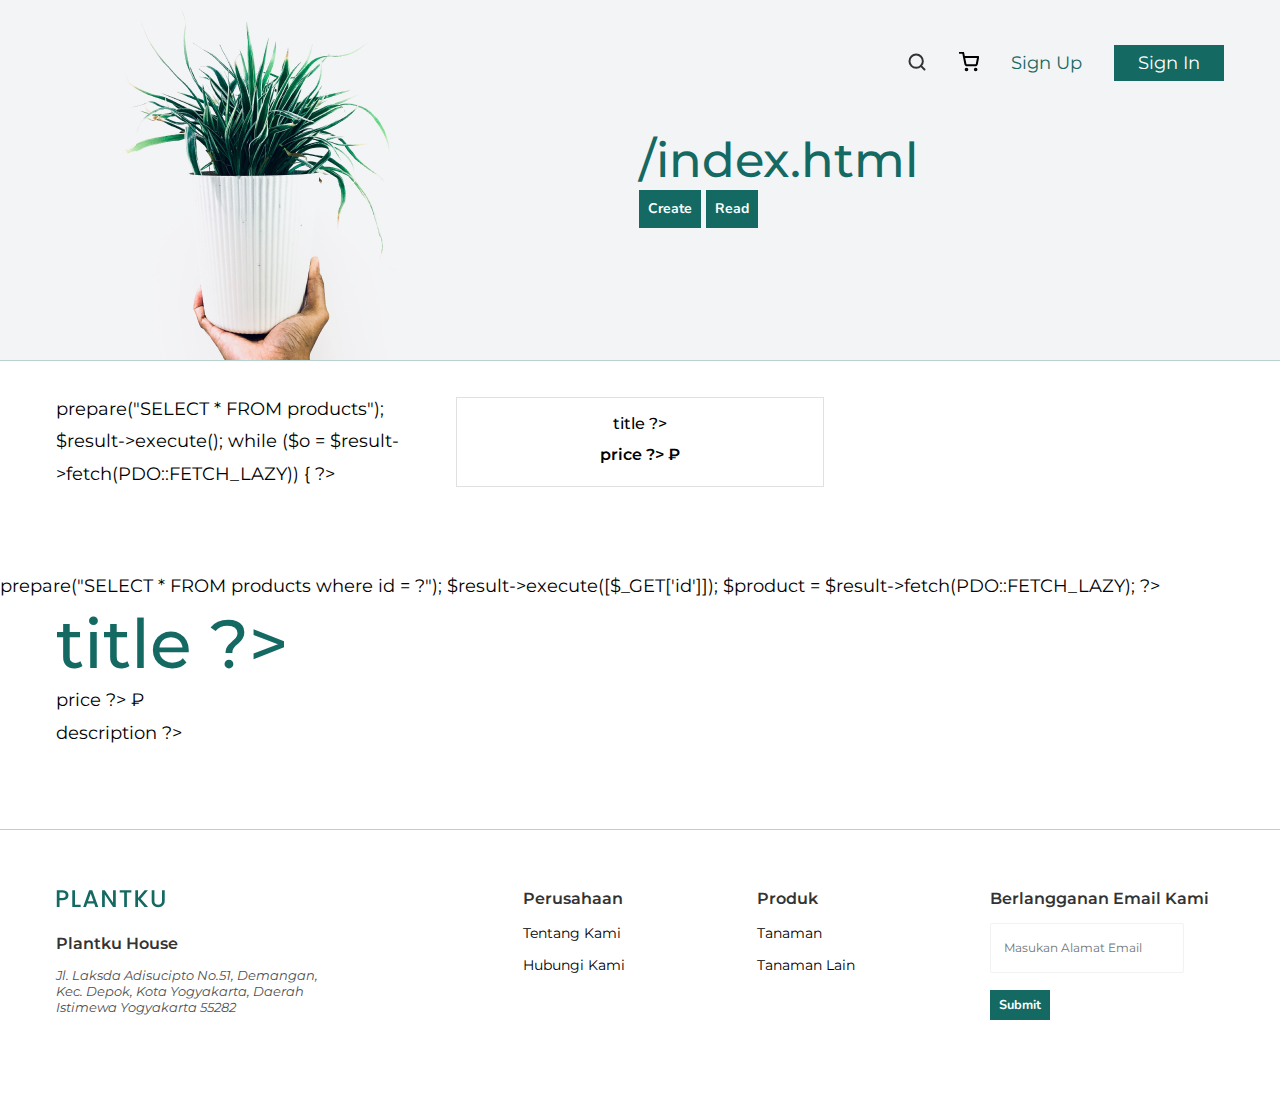
<file: index.html>
<!doctype html>
<html lang="ru" >
	<head>
		<title>МагаZина</title>
		<meta charset="UTF-8"/>
		<meta http-equiv="X-UA-Compatible" content="IE=edge" />
		<meta name="viewport" content="width=device-width, initial-scale=1.0" />
		<link rel="preconnect" href="https://fonts.googleapis.com" />
		<link rel="preconnect" href="https://fonts.gstatic.com" crossorigin="crossorigin" />
		<link rel="stylesheet" href="https://fonts.googleapis.com/css2?family=Montserrat:ital,wght@0,400;0,500;0,600;0,700;1,400&family=Nunito:wght@400;500;600;700&display=swap" />
		<link rel="stylesheet" href="style/main.css" />
		<script src="script/lab6.js" ></script>
	</head>
	<body>
		<header class="header" >
			<div class="wrapper row" >
				<nav class="header__nav">
					<ul class="header__list">
						<li class="header__item" ><a class="header__link" href="#"><svg width="20" height="20" viewBox="0 0 20 20" fill="none" xmlns="http://www.w3.org/2000/svg"><path d="M9.16667 15.8333C12.8486 15.8333 15.8333 12.8486 15.8333 9.16667C15.8333 5.48477 12.8486 2.5 9.16667 2.5C5.48477 2.5 2.5 5.48477 2.5 9.16667C2.5 12.8486 5.48477 15.8333 9.16667 15.8333Z" stroke="#333333" stroke-width="2" stroke-linecap="round" stroke-linejoin="round"/><path d="M17.5 17.5L13.875 13.875" stroke="#333333" stroke-width="2" stroke-linecap="round" stroke-linejoin="round"/></svg></a></li>
						<li class="header__item" ><a class="header__link" href="#"><svg width="20" height="20" viewBox="0 0 20 20" fill="none" xmlns="http://www.w3.org/2000/svg"><path d="M7.50033 18.3333C7.96056 18.3333 8.33366 17.9602 8.33366 17.5C8.33366 17.0397 7.96056 16.6666 7.50033 16.6666C7.04009 16.6666 6.66699 17.0397 6.66699 17.5C6.66699 17.9602 7.04009 18.3333 7.50033 18.3333Z" stroke="black" stroke-width="2" stroke-linecap="round" stroke-linejoin="round"/><path d="M16.6663 18.3333C17.1266 18.3333 17.4997 17.9602 17.4997 17.5C17.4997 17.0397 17.1266 16.6666 16.6663 16.6666C16.2061 16.6666 15.833 17.0397 15.833 17.5C15.833 17.9602 16.2061 18.3333 16.6663 18.3333Z" stroke="black" stroke-width="2" stroke-linecap="round" stroke-linejoin="round"/><path d="M0.833008 0.833374H4.16634L6.39967 11.9917C6.47588 12.3754 6.6846 12.72 6.9893 12.9653C7.29399 13.2106 7.67526 13.3409 8.06634 13.3334H16.1663C16.5574 13.3409 16.9387 13.2106 17.2434 12.9653C17.5481 12.72 17.7568 12.3754 17.833 11.9917L19.1663 5.00004H4.99967" stroke="black" stroke-width="2" stroke-linecap="round" stroke-linejoin="round"/></svg></a></li>
						<li class="header__item" ><a class="header__link" href="#">Sign Up</a></li>
						<li class="header__item" ><a class="header__link header__link__frame" href="#" >Sign In</a></li>
					</ul>
				</nav> 

			</div>
		</header>
		<main>
			<div class="crudheader" >
				<div class="wrapper row crudheader__row" > 
					<img class="crudheader__img" src="images/cta.jpg" alt="" />
					<div class="crudheader__block" >
						<h2 class="crudheade__head" >/index.html</h2>
						<p class="crudheade__text" >
							<a href="create.php" class="btn_crt button" >Create</a>
							<a href="list.php" class="btn_read button" >Read</a>
							<a href="update.php?id=" class="btn_upd button" >Update</a>
							<a href="delete.php?id=" class="btn_del button" >Delete</a>
						</p>
					</div>
				</div>
			</div>
<!-- head.html -->

			<div class="container" > </div>

<!-- foot.html -->
		</main>
		<footer class="footer" >
			<div class="wrapper row footer__row" >
				<div class="col-2-5" >

					<a href="#" class="logo footer__logo" title="plantku home page" ><svg width="109" height="18" viewBox="0 0 109 18" fill="none" xmlns="http://www.w3.org/2000/svg"><path d="M12.464 5.288C12.464 6.136 12.264 6.936 11.864 7.688C11.464 8.44 10.824 9.056 9.944 9.536C9.064 10 7.936 10.232 6.56 10.232H3.536V17H0.8V0.319999H6.56C7.84 0.319999 8.92 0.543999 9.8 0.991999C10.696 1.424 11.36 2.016 11.792 2.768C12.24 3.52 12.464 4.36 12.464 5.288ZM6.56 8C7.6 8 8.376 7.768 8.888 7.304C9.4 6.824 9.656 6.152 9.656 5.288C9.656 3.464 8.624 2.552 6.56 2.552H3.536V8H6.56ZM19.0094 14.792H24.6494V17H16.2734V0.319999H19.0094V14.792ZM38.1935 13.592H31.2095L30.0095 17H27.1535L33.1295 0.295999H36.2975L42.2735 17H39.3935L38.1935 13.592ZM37.4255 11.36L34.7135 3.608L31.9775 11.36H37.4255ZM59.7759 17H57.0399L48.8079 4.544V17H46.0719V0.295999H48.8079L57.0399 12.728V0.295999H59.7759V17ZM75.3448 0.319999V2.552H70.9047V17H68.1687V2.552H63.7047V0.319999H75.3448ZM88.5076 17L82.0516 9.536V17H79.3156V0.319999H82.0516V7.928L88.5316 0.319999H91.9636L84.7156 8.672L92.0836 17H88.5076ZM98.4151 0.319999V10.952C98.4151 12.216 98.7431 13.168 99.3991 13.808C100.071 14.448 100.999 14.768 102.183 14.768C103.383 14.768 104.311 14.448 104.967 13.808C105.639 13.168 105.975 12.216 105.975 10.952V0.319999H108.711V10.904C108.711 12.264 108.415 13.416 107.823 14.36C107.231 15.304 106.439 16.008 105.447 16.472C104.455 16.936 103.359 17.168 102.159 17.168C100.959 17.168 99.8631 16.936 98.8711 16.472C97.8951 16.008 97.1191 15.304 96.5431 14.36C95.9671 13.416 95.6791 12.264 95.6791 10.904V0.319999H98.4151Z" fill="#156963"/></svg></a>

					<h3 class="footer__head" >Plantku House</h3>
					<address class="footer__addr" >Jl. Laksda Adisucipto No.51, Demangan, Kec. Depok, Kota Yogyakarta, Daerah Istimewa Yogyakarta 55282</address>
				</div>
				<div class="col-1-5" >
					<h3 class="footer__head" >Perusahaan</h3>
					<ul class="footer__menu menu" >
						<li class="menu__item"  ><a href="#" title="link to" class="menu__link" >Tentang Kami</a></li>
						<li class="menu__item"  ><a href="#" title="link to" class="menu__link" >Hubungi Kami</a></li>
					</ul>
				</div>
				<div class="col-1-5" >
					<h3 class="footer__head" >Produk</h3>
					<ul class="footer__menu menu" >
						<li class="menu__item"  ><a href="#" title="link to" class="menu__link" >Tanaman</a></li>
						<li class="menu__item"  ><a href="#" title="link to" class="menu__link" >Tanaman Lain</a></li>
					</ul>
				</div>
				<div class="col-1-5" >
					<h3 class="footer__head" >Berlangganan Email Kami</h3>
					<form action="#" class="email" >
						<input type="email" class="input email__inp" placeholder="Masukan Alamat Email" />
						<input type="submit" class="button email__sbm" value="Submit" />
					</form>
				</div>
			</div>
		</footer>
	</body>
</html>
</file>
<file: style/main.css>
body { margin: 0; padding: 0; font-family: 'Montserrat', sans-serif; font-style: normal; font-weight: 400; font-size: 1.125rem; line-height: 1.8; }
header, main, footer,section { display: block; }
h1, h2, h3, h4, h5, h6 { font-family: 'Montserrat', sans-serif; font-style: normal; font-weight: 500; color: #156963; line-height: 1.2; margin: 0; padding: 0; }
h1 { font-size: 4.25rem; }
h2 { font-weight: 700; font-size: 2.5rem; color: #000; }
p { padding: 0; margin: 0; }

header { }
footer { padding: 60px 0 80px; border-top: 1px solid #b9d2d0; }
main { margin: 0 0 80px; }
section { margin-bottom: 80px; padding: 0; }

.wrapper { display: block; max-width: 1168px; margin: 0 auto; padding: 0 56px; }
.wrapper--noleft { max-width: 100%; margin-left: 0; }
.wrapper--noright { max-width: 100%; margin-right: 0; }

.row { display: flex; flex-direction: row; justify-content: space-between; align-items: center; }
.col-2-5 { flex-basis: 40%; }
.col-1-5 { flex-basis: 20%; }

.button { display: inline-block; font-family: 'Nunito'; font-style: normal; font-weight: 700; font-size: 14px; line-height: 20px; text-align: center; color: #FAFEFE; background: #156963; border: 1px solid #156963; padding: 8px; cursor: pointer; }
.button:link, .button:visited { text-decoration: none; }
.button:active, .button:hover, .button:focus { }
.button:disabled { opacity: 0.6; }

.button--ol { color: #156963; background: transparent; }

.header { position: absolute; top: 0; left: 0; width: 100%; padding: 45px 0 0 0; z-index: 2; }
.header .row { max-width: 1168px; margin: 0 auto; justify-content: flex-end; }
.header__list { display: flex; list-style-type: none; margin: 0; padding: 0; gap: 32px; align-items: center; }
.header__link { display: block; margin: 0; padding: 0; color: #156963; text-decoration: none; line-height: 1; }
.header__link path { transition-duration: 0.2s; }
.header__link:hover path { stroke: #156963; }
.header__link__frame { color: #fff; background: #156963; padding: 9px 24px; text-align: center; } 

.intro { overflow: hidden; margin-bottom: 80px; background-image: url(../images/intro.jpg); background-position: 0 50%; background-repeat: no-repeat; background-size: 50% auto; }
.intro__row { min-height: 600px; }
.intro__head { margin: 0 0 24px 0; }
.intro__cont { flex-basis: 50%; max-width: 45%; margin-left: auto; }
.intro__img { width: 100%; }

.services { }
.services__items { gap: 32px; }
.services__item { transition-duration: 0.2s; position: relative; top: 0; left: 0; }
.services__item:hover { background: #F3F4F6; top: 20px; }
.service { flex-grow: 1; border: 1px solid #E0E0E0; padding: 20px; }
.service__head { justify-content: flex-start; height: 48px; margin: 0 0 16px 0; font-size: 1rem; color: #156963; }
.service__head:before { display: block; width: 48px; height: 48px; float: left; margin: 0 16px 0 0; content: ''; }
.service--01:before { content: url(../images/service-1.svg); }
.service--02:before { content: url(../images/service-2.svg); }
.service--03:before { content: url(../images/service-3.svg); }
.service--04:before { content: url(../images/service-4.svg); }
.service__desc { font-size: 0.64rem; line-height: 1.6; color: #2C1500; }

.featured { }
.featured__head { font-size: 1.25rem; text-align: center; margin-bottom: 16px; }
.featured__items { gap: 20px; padding-top: 30px; border-top: 1px solid #E0E0E0; }

.plant { flex-grow: 1; text-align: center; }
.plant:link, .plant:visited { text-decoration: none; }
.plant__img { max-width: 100%; }
.plant__head { font-size: 1rem; color: #000; margin-bottom: 8px; }
.plant__price { font-weight: 600; font-size: 1rem; color: #000; }

.info { }
.info__row { align-items: stretch; }
.info__cont { max-width: 48%; display: flex; flex-direction: column; justify-content: space-between; }
.info__desc { margin-bottom: auto; }
.info__img { max-width: 44%; }

.cta { }
.cta__row { background: #F3F4F6; }
.cta__block { width: 585px; margin: 0 0 0 97px; }
.cta__head { margin: 0 0 32px 0; }
.cta__button { padding: 10px 42px; }

.footer { }
.footer__row { align-items: flex-start; }
.footer__logo { display: block; line-height: 1; margin: 0 0 24px 0; }
.footer__head { font-weight: 600; font-size: 1rem; line-height: 1.18; color: #333; margin: 0 0 14px 0; }
.footer__addr { display: block; font-size: 0.8rem; line-height: 1.25; color: #4F4F4F; max-width: 282px; }

.menu { display: block; list-style: none; margin: 0; padding: 0; }
.menu__item { display: block; margin: 0 0 14px 0; padding: 0; line-height: 1; }
.menu__link { text-decoration: none; color: #000; font-size: 0.875rem; line-height: 1;}

.input { display: inline-block; font-family: 'Montserrat', sans-serif; font-style: normal; font-weight: 400; border: 1px solid #F2F2F2; border-radius: 2px; padding: 8px 13px; font-size: 14px; line-height: 20px; }
.email { display: block; }
.email__inp { display: block; font-size: 0.75rem; line-height: 2rem; margin: 0 0 14px 0; }
.email__sbm { font-size: 0.8rem; padding: 4px 8px; }

/* lab 3 */
.lab3 { padding-top: 100px; margin: 0 0 32px 0; }
.lab3__table { border-collapse: collapse; }
.lab3__table td { border: 1px solid #b9d2d0; padding: 16px; }

/* lab 4 */
.crudheader { background: #F3F4F6; border-bottom: 1px solid #b9d2d0; margin: 0 0 32px 0; }
.crudheader__row { }
.crudheader__block { width: 585px; }
.crudheade__head { font-size: 3rem; font-weight: 500; color: #156963; }

.products { }
.products__row { display: grid; grid-template-columns: repeat(3,1fr); gap: 32px; }
.products__item { display: block; padding: 16px; border: 1px solid #E0E0E0; transition-duration: 0.2s; position: relative; top: 0; left: 0; }
.products__item:hover { background: #F3F4F6; top: 20px; }

.product label { display: block; margin-bottom: 14px; }

.form { }
.form__error { color: #c00; margin-bottom: 6px; }
.form__field { min-width: 300px; padding: 6px 10px; border: 1px solid #b9d2d0; }

@media (max-width:1279px) {

	.wrapper { padding: 0 32px; }
	
	.row { flex-wrap: wrap; }

	.services__item { flex-basis: 40%; }
	.featured__item { flex-basis: 30%; }

	.footer__row { gap: 32px; }
	.footer .col-2-5 { flex-basis: 100%; }
	.footer .col-1-5 { flex-basis: 30%; }

	.cta__row { flex-wrap: nowrap; }
	.cta__block { width: auto; margin: 0; padding: 32px; }
	.cta__img { flex-basis: 30%; }

}

@media (max-width:767px) {

	h1 { font-size: 3.45rem; }

	.wrapper { padding: 0 16px; }

	.header { position: static; padding: 24px 0; }
	.intro { background-size: 100% auto; background-position: top center; }
	.intro__row { height: auto; min-height: 0; }
	.intro__cont { margin: 300px 0 0 0; flex-basis: 100%; max-width: none; background: #fff; padding: 16px; }

	.services__item { flex-basis: 100%; }
	.featured__item { flex-basis: 40%; }

	.info__row { flex-direction: column-reverse; gap: 32px; }
	.info__cont, .info__img { max-width: 100%; }

	.cta__row { flex-wrap: wrap; }
	.cta__img { max-width: 100%; margin: 0 auto; }

	.footer .col-2-5 { flex-basis: 100%; }
	.footer .col-1-5 { flex-basis: 40%; }

	.crudheader__block { text-align: center; padding: 32px 0 0; }
	.crudheader__img { order: 2; }

	.products__row { grid-template-columns: repeat(2,1fr); grid-auto-rows: 1fr; gap: 16px; }
}
</file>
